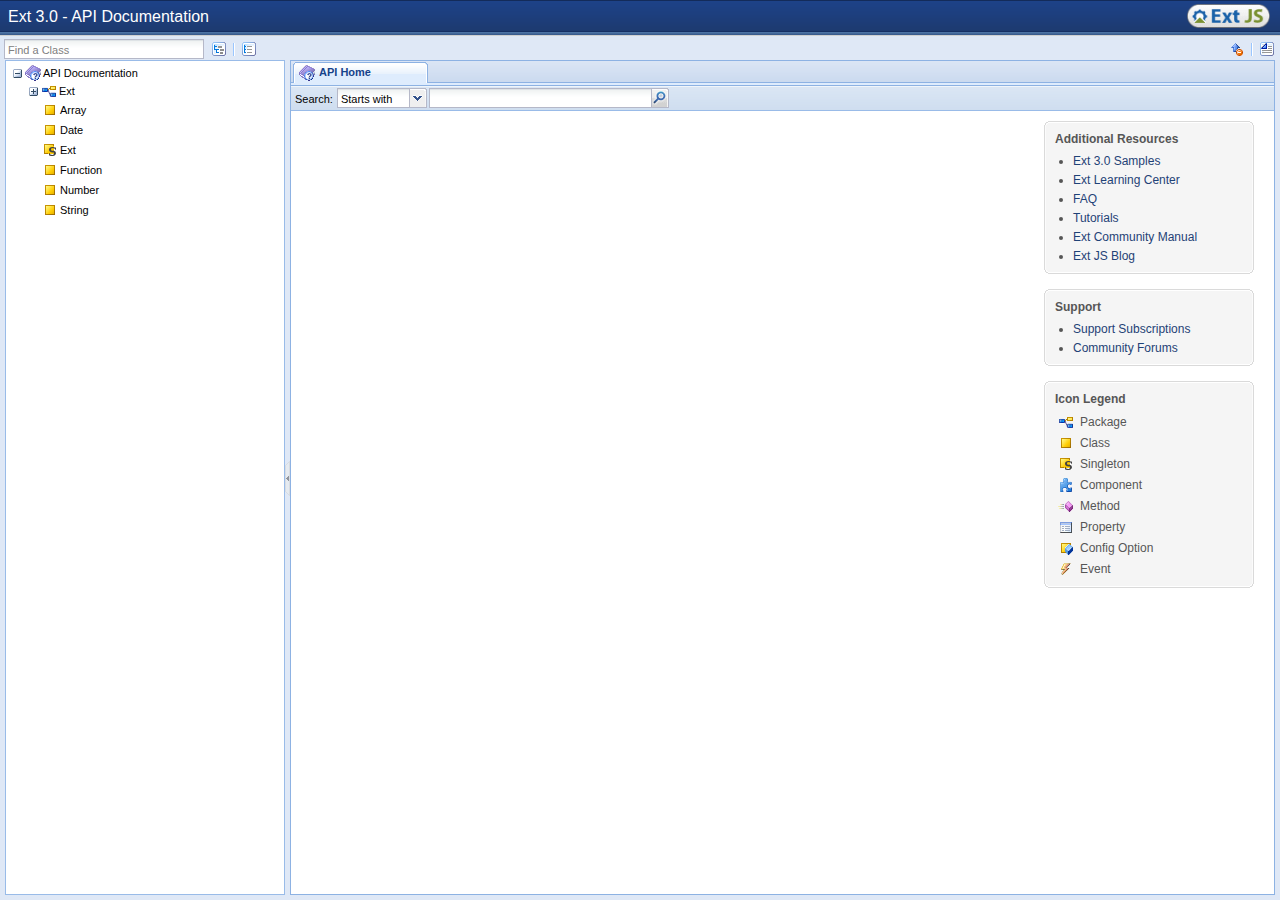
<file: seminarhall/lib/extjs/docs/index.html>
<html lang="en" xmlns:ext="http://extjs.com/docs">
<head>
    <title>Ext 3.0 - API Documentation</title>
    <link rel="stylesheet" type="text/css" href="../resources/css/ext-all.css" />
    <link rel="stylesheet" type="text/css" href="resources/docs.css"></link>
    <link rel="stylesheet" type="text/css" href="resources/style.css"></link>
</head>
<body scroll="no" id="docs">
  <div id="loading-mask" style=""></div>
  <div id="loading">
    <div class="loading-indicator"><img src="resources/extanim32.gif" width="32" height="32" style="margin-right:8px;" align="absmiddle"/>Loading...</div>
  </div>
    <!-- include everything after the loading indicator -->
    <script type="text/javascript" src="../adapter/ext/ext-base-debug.js"></script>
    <script type="text/javascript" src="../ext-all-debug.js"></script>
    <script type="text/javascript" src="resources/TabCloseMenu.js"></script>

    <script type="text/javascript" src="resources/docs.js"></script>
	<script type="text/javascript" src="output/tree.js">
//           Docs.classData = {"id":"apidocs","iconCls":"icon-docs","text":"API Documentation","singleClickExpand":true,"children":[{"id":"pkg-Ext","text":"Ext","iconCls":"icon-pkg","cls":"package","singleClickExpand":true,"children":[{"id":"pkg-air","text":"air","iconCls":"icon-pkg","cls":"package","singleClickExpand":true,"children":[{"href":"output\/Ext.air.DragType.html","text":"DragType","id":"Ext.air.DragType","isClass":true,"iconCls":"icon-static","cls":"cls","leaf":true},{"href":"output\/Ext.air.FileProvider.html","text":"FileProvider","id":"Ext.air.FileProvider","isClass":true,"iconCls":"icon-cls","cls":"cls","leaf":true},{"href":"output\/Ext.air.NativeObservable.html","text":"NativeObservable","id":"Ext.air.NativeObservable","isClass":true,"iconCls":"icon-cls","cls":"cls","leaf":true},{"href":"output\/Ext.air.NativeWindow.html","text":"NativeWindow","id":"Ext.air.NativeWindow","isClass":true,"iconCls":"icon-cls","cls":"cls","leaf":true},{"href":"output\/Ext.air.NativeWindowGroup.html","text":"NativeWindowGroup","id":"Ext.air.NativeWindowGroup","isClass":true,"iconCls":"icon-cls","cls":"cls","leaf":true},{"href":"output\/Ext.air.NativeWindowManager.html","text":"NativeWindowManager","id":"Ext.air.NativeWindowManager","isClass":true,"iconCls":"icon-static","cls":"cls","leaf":true},{"href":"output\/Ext.air.Sound.html","text":"Sound","id":"Ext.air.Sound","isClass":true,"iconCls":"icon-static","cls":"cls","leaf":true},{"href":"output\/Ext.air.SystemMenu.html","text":"SystemMenu","id":"Ext.air.SystemMenu","isClass":true,"iconCls":"icon-static","cls":"cls","leaf":true}],"pcount":0},{"id":"pkg-data","text":"data","iconCls":"icon-pkg","cls":"package","singleClickExpand":true,"children":[{"href":"output\/Ext.data.ArrayReader.html","text":"ArrayReader","id":"Ext.data.ArrayReader","isClass":true,"iconCls":"icon-cls","cls":"cls","leaf":true},{"href":"output\/Ext.data.Connection.html","text":"Connection","id":"Ext.data.Connection","isClass":true,"iconCls":"icon-cls","cls":"cls","leaf":true},{"href":"output\/Ext.data.DataProxy.html","text":"DataProxy","id":"Ext.data.DataProxy","isClass":true,"iconCls":"icon-cls","cls":"cls","leaf":true},{"href":"output\/Ext.data.DataReader.html","text":"DataReader","id":"Ext.data.DataReader","isClass":true,"iconCls":"icon-cls","cls":"cls","leaf":true},{"href":"output\/Ext.data.GroupingStore.html","text":"GroupingStore","id":"Ext.data.GroupingStore","isClass":true,"iconCls":"icon-cls","cls":"cls","leaf":true},{"href":"output\/Ext.data.HttpProxy.html","text":"HttpProxy","id":"Ext.data.HttpProxy","isClass":true,"iconCls":"icon-cls","cls":"cls","leaf":true},{"href":"output\/Ext.data.JsonReader.html","text":"JsonReader","id":"Ext.data.JsonReader","isClass":true,"iconCls":"icon-cls","cls":"cls","leaf":true},{"href":"output\/Ext.data.JsonStore.html","text":"JsonStore","id":"Ext.data.JsonStore","isClass":true,"iconCls":"icon-cls","cls":"cls","leaf":true},{"href":"output\/Ext.data.MemoryProxy.html","text":"MemoryProxy","id":"Ext.data.MemoryProxy","isClass":true,"iconCls":"icon-cls","cls":"cls","leaf":true},{"href":"output\/Ext.data.Node.html","text":"Node","id":"Ext.data.Node","isClass":true,"iconCls":"icon-cls","cls":"cls","leaf":true},{"href":"output\/Ext.data.Record.html","text":"Record","id":"Ext.data.Record","isClass":true,"iconCls":"icon-cls","cls":"cls","leaf":true},{"href":"output\/Ext.data.ScriptTagProxy.html","text":"ScriptTagProxy","id":"Ext.data.ScriptTagProxy","isClass":true,"iconCls":"icon-cls","cls":"cls","leaf":true},{"href":"output\/Ext.data.SimpleStore.html","text":"SimpleStore","id":"Ext.data.SimpleStore","isClass":true,"iconCls":"icon-cls","cls":"cls","leaf":true},{"href":"output\/Ext.data.SortTypes.html","text":"SortTypes","id":"Ext.data.SortTypes","isClass":true,"iconCls":"icon-static","cls":"cls","leaf":true},{"href":"output\/Ext.data.Store.html","text":"Store","id":"Ext.data.Store","isClass":true,"iconCls":"icon-cls","cls":"cls","leaf":true},{"href":"output\/Ext.data.Tree.html","text":"Tree","id":"Ext.data.Tree","isClass":true,"iconCls":"icon-cls","cls":"cls","leaf":true},{"href":"output\/Ext.data.XmlReader.html","text":"XmlReader","id":"Ext.data.XmlReader","isClass":true,"iconCls":"icon-cls","cls":"cls","leaf":true}],"pcount":0},{"id":"pkg-dd","text":"dd","iconCls":"icon-pkg","cls":"package","singleClickExpand":true,"children":[{"href":"output\/Ext.dd.DD.html","text":"DD","id":"Ext.dd.DD","isClass":true,"iconCls":"icon-cls","cls":"cls","leaf":true},{"href":"output\/Ext.dd.DDProxy.html","text":"DDProxy","id":"Ext.dd.DDProxy","isClass":true,"iconCls":"icon-cls","cls":"cls","leaf":true},{"href":"output\/Ext.dd.DDTarget.html","text":"DDTarget","id":"Ext.dd.DDTarget","isClass":true,"iconCls":"icon-cls","cls":"cls","leaf":true},{"href":"output\/Ext.dd.DragDrop.html","text":"DragDrop","id":"Ext.dd.DragDrop","isClass":true,"iconCls":"icon-cls","cls":"cls","leaf":true},{"href":"output\/Ext.dd.DragDropMgr.html","text":"DragDropMgr","id":"Ext.dd.DragDropMgr","isClass":true,"iconCls":"icon-static","cls":"cls","leaf":true},{"href":"output\/Ext.dd.DragSource.html","text":"DragSource","id":"Ext.dd.DragSource","isClass":true,"iconCls":"icon-cls","cls":"cls","leaf":true},{"href":"output\/Ext.dd.DragZone.html","text":"DragZone","id":"Ext.dd.DragZone","isClass":true,"iconCls":"icon-cls","cls":"cls","leaf":true},{"href":"output\/Ext.dd.DropTarget.html","text":"DropTarget","id":"Ext.dd.DropTarget","isClass":true,"iconCls":"icon-cls","cls":"cls","leaf":true},{"href":"output\/Ext.dd.DropZone.html","text":"DropZone","id":"Ext.dd.DropZone","isClass":true,"iconCls":"icon-cls","cls":"cls","leaf":true},{"href":"output\/Ext.dd.Registry.html","text":"Registry","id":"Ext.dd.Registry","isClass":true,"iconCls":"icon-static","cls":"cls","leaf":true},{"href":"output\/Ext.dd.ScrollManager.html","text":"ScrollManager","id":"Ext.dd.ScrollManager","isClass":true,"iconCls":"icon-static","cls":"cls","leaf":true},{"href":"output\/Ext.dd.StatusProxy.html","text":"StatusProxy","id":"Ext.dd.StatusProxy","isClass":true,"iconCls":"icon-cls","cls":"cls","leaf":true}],"pcount":0},{"id":"pkg-form","text":"form","iconCls":"icon-pkg","cls":"package","singleClickExpand":true,"children":[{"href":"output\/Ext.form.Action.html","text":"Action","id":"Ext.form.Action","isClass":true,"iconCls":"icon-cls","cls":"cls","leaf":true},{"href":"output\/Ext.form.Action.Load.html","text":"Action.Load","id":"Ext.form.Action.Load","isClass":true,"iconCls":"icon-cls","cls":"cls","leaf":true},{"href":"output\/Ext.form.Action.Submit.html","text":"Action.Submit","id":"Ext.form.Action.Submit","isClass":true,"iconCls":"icon-cls","cls":"cls","leaf":true},{"href":"output\/Ext.form.BasicForm.html","text":"BasicForm","id":"Ext.form.BasicForm","isClass":true,"iconCls":"icon-cls","cls":"cls","leaf":true},{"href":"output\/Ext.form.Checkbox.html","text":"Checkbox","id":"Ext.form.Checkbox","isClass":true,"iconCls":"icon-cmp","cls":"cls","leaf":true},{"href":"output\/Ext.form.CheckboxGroup.html","text":"CheckboxGroup","id":"Ext.form.CheckboxGroup","isClass":true,"iconCls":"icon-cmp","cls":"cls","leaf":true},{"href":"output\/Ext.form.ComboBox.html","text":"ComboBox","id":"Ext.form.ComboBox","isClass":true,"iconCls":"icon-cmp","cls":"cls","leaf":true},{"href":"output\/Ext.form.DateField.html","text":"DateField","id":"Ext.form.DateField","isClass":true,"iconCls":"icon-cmp","cls":"cls","leaf":true},{"href":"output\/Ext.form.Field.html","text":"Field","id":"Ext.form.Field","isClass":true,"iconCls":"icon-cmp","cls":"cls","leaf":true},{"href":"output\/Ext.form.FieldSet.html","text":"FieldSet","id":"Ext.form.FieldSet","isClass":true,"iconCls":"icon-cmp","cls":"cls","leaf":true},{"href":"output\/Ext.form.FormPanel.html","text":"FormPanel","id":"Ext.form.FormPanel","isClass":true,"iconCls":"icon-cmp","cls":"cls","leaf":true},{"href":"output\/Ext.form.Hidden.html","text":"Hidden","id":"Ext.form.Hidden","isClass":true,"iconCls":"icon-cmp","cls":"cls","leaf":true},{"href":"output\/Ext.form.HtmlEditor.html","text":"HtmlEditor","id":"Ext.form.HtmlEditor","isClass":true,"iconCls":"icon-cmp","cls":"cls","leaf":true},{"href":"output\/Ext.form.Label.html","text":"Label","id":"Ext.form.Label","isClass":true,"iconCls":"icon-cmp","cls":"cls","leaf":true},{"href":"output\/Ext.form.NumberField.html","text":"NumberField","id":"Ext.form.NumberField","isClass":true,"iconCls":"icon-cmp","cls":"cls","leaf":true},{"href":"output\/Ext.form.Radio.html","text":"Radio","id":"Ext.form.Radio","isClass":true,"iconCls":"icon-cmp","cls":"cls","leaf":true},{"href":"output\/Ext.form.RadioGroup.html","text":"RadioGroup","id":"Ext.form.RadioGroup","isClass":true,"iconCls":"icon-cmp","cls":"cls","leaf":true},{"href":"output\/Ext.form.TextArea.html","text":"TextArea","id":"Ext.form.TextArea","isClass":true,"iconCls":"icon-cmp","cls":"cls","leaf":true},{"href":"output\/Ext.form.TextField.html","text":"TextField","id":"Ext.form.TextField","isClass":true,"iconCls":"icon-cmp","cls":"cls","leaf":true},{"href":"output\/Ext.form.TimeField.html","text":"TimeField","id":"Ext.form.TimeField","isClass":true,"iconCls":"icon-cmp","cls":"cls","leaf":true},{"href":"output\/Ext.form.TriggerField.html","text":"TriggerField","id":"Ext.form.TriggerField","isClass":true,"iconCls":"icon-cmp","cls":"cls","leaf":true},{"href":"output\/Ext.form.VTypes.html","text":"VTypes","id":"Ext.form.VTypes","isClass":true,"iconCls":"icon-static","cls":"cls","leaf":true}],"pcount":0},{"id":"pkg-grid","text":"grid","iconCls":"icon-pkg","cls":"package","singleClickExpand":true,"children":[{"href":"output\/Ext.grid.AbstractSelectionModel.html","text":"AbstractSelectionModel","id":"Ext.grid.AbstractSelectionModel","isClass":true,"iconCls":"icon-cls","cls":"cls","leaf":true},{"href":"output\/Ext.grid.CellSelectionModel.html","text":"CellSelectionModel","id":"Ext.grid.CellSelectionModel","isClass":true,"iconCls":"icon-cls","cls":"cls","leaf":true},{"href":"output\/Ext.grid.CheckboxSelectionModel.html","text":"CheckboxSelectionModel","id":"Ext.grid.CheckboxSelectionModel","isClass":true,"iconCls":"icon-cls","cls":"cls","leaf":true},{"href":"output\/Ext.grid.ColumnModel.html","text":"ColumnModel","id":"Ext.grid.ColumnModel","isClass":true,"iconCls":"icon-cls","cls":"cls","leaf":true},{"href":"output\/Ext.grid.EditorGridPanel.html","text":"EditorGridPanel","id":"Ext.grid.EditorGridPanel","isClass":true,"iconCls":"icon-cmp","cls":"cls","leaf":true},{"href":"output\/Ext.grid.GridDragZone.html","text":"GridDragZone","id":"Ext.grid.GridDragZone","isClass":true,"iconCls":"icon-cls","cls":"cls","leaf":true},{"href":"output\/Ext.grid.GridPanel.html","text":"GridPanel","id":"Ext.grid.GridPanel","isClass":true,"iconCls":"icon-cmp","cls":"cls","leaf":true},{"href":"output\/Ext.grid.GridView.html","text":"GridView","id":"Ext.grid.GridView","isClass":true,"iconCls":"icon-cls","cls":"cls","leaf":true},{"href":"output\/Ext.grid.GroupingView.html","text":"GroupingView","id":"Ext.grid.GroupingView","isClass":true,"iconCls":"icon-cls","cls":"cls","leaf":true},{"href":"output\/Ext.grid.PropertyColumnModel.html","text":"PropertyColumnModel","id":"Ext.grid.PropertyColumnModel","isClass":true,"iconCls":"icon-cls","cls":"cls","leaf":true},{"href":"output\/Ext.grid.PropertyGrid.html","text":"PropertyGrid","id":"Ext.grid.PropertyGrid","isClass":true,"iconCls":"icon-cmp","cls":"cls","leaf":true},{"href":"output\/Ext.grid.PropertyRecord.html","text":"PropertyRecord","id":"Ext.grid.PropertyRecord","isClass":true,"iconCls":"icon-cls","cls":"cls","leaf":true},{"href":"output\/Ext.grid.PropertyStore.html","text":"PropertyStore","id":"Ext.grid.PropertyStore","isClass":true,"iconCls":"icon-cls","cls":"cls","leaf":true},{"href":"output\/Ext.grid.RowNumberer.html","text":"RowNumberer","id":"Ext.grid.RowNumberer","isClass":true,"iconCls":"icon-cls","cls":"cls","leaf":true},{"href":"output\/Ext.grid.RowSelectionModel.html","text":"RowSelectionModel","id":"Ext.grid.RowSelectionModel","isClass":true,"iconCls":"icon-cls","cls":"cls","leaf":true}],"pcount":0},{"id":"pkg-layout","text":"layout","iconCls":"icon-pkg","cls":"package","singleClickExpand":true,"children":[{"href":"output\/Ext.layout.AbsoluteLayout.html","text":"AbsoluteLayout","id":"Ext.layout.AbsoluteLayout","isClass":true,"iconCls":"icon-cls","cls":"cls","leaf":true},{"href":"output\/Ext.layout.Accordion.html","text":"Accordion","id":"Ext.layout.Accordion","isClass":true,"iconCls":"icon-cls","cls":"cls","leaf":true},{"href":"output\/Ext.layout.AnchorLayout.html","text":"AnchorLayout","id":"Ext.layout.AnchorLayout","isClass":true,"iconCls":"icon-cls","cls":"cls","leaf":true},{"href":"output\/Ext.layout.BorderLayout.html","text":"BorderLayout","id":"Ext.layout.BorderLayout","isClass":true,"iconCls":"icon-cls","cls":"cls","leaf":true},{"href":"output\/Ext.layout.BorderLayout.Region.html","text":"BorderLayout.Region","id":"Ext.layout.BorderLayout.Region","isClass":true,"iconCls":"icon-cls","cls":"cls","leaf":true},{"href":"output\/Ext.layout.BorderLayout.SplitRegion.html","text":"BorderLayout.SplitRegion","id":"Ext.layout.BorderLayout.SplitRegion","isClass":true,"iconCls":"icon-cls","cls":"cls","leaf":true},{"href":"output\/Ext.layout.CardLayout.html","text":"CardLayout","id":"Ext.layout.CardLayout","isClass":true,"iconCls":"icon-cls","cls":"cls","leaf":true},{"href":"output\/Ext.layout.ColumnLayout.html","text":"ColumnLayout","id":"Ext.layout.ColumnLayout","isClass":true,"iconCls":"icon-cls","cls":"cls","leaf":true},{"href":"output\/Ext.layout.ContainerLayout.html","text":"ContainerLayout","id":"Ext.layout.ContainerLayout","isClass":true,"iconCls":"icon-cls","cls":"cls","leaf":true},{"href":"output\/Ext.layout.FitLayout.html","text":"FitLayout","id":"Ext.layout.FitLayout","isClass":true,"iconCls":"icon-cls","cls":"cls","leaf":true},{"href":"output\/Ext.layout.FormLayout.html","text":"FormLayout","id":"Ext.layout.FormLayout","isClass":true,"iconCls":"icon-cls","cls":"cls","leaf":true},{"href":"output\/Ext.layout.TableLayout.html","text":"TableLayout","id":"Ext.layout.TableLayout","isClass":true,"iconCls":"icon-cls","cls":"cls","leaf":true}],"pcount":0},{"id":"pkg-menu","text":"menu","iconCls":"icon-pkg","cls":"package","singleClickExpand":true,"children":[{"href":"output\/Ext.menu.Adapter.html","text":"Adapter","id":"Ext.menu.Adapter","isClass":true,"iconCls":"icon-cmp","cls":"cls","leaf":true},{"href":"output\/Ext.menu.BaseItem.html","text":"BaseItem","id":"Ext.menu.BaseItem","isClass":true,"iconCls":"icon-cmp","cls":"cls","leaf":true},{"href":"output\/Ext.menu.CheckItem.html","text":"CheckItem","id":"Ext.menu.CheckItem","isClass":true,"iconCls":"icon-cmp","cls":"cls","leaf":true},{"href":"output\/Ext.menu.ColorItem.html","text":"ColorItem","id":"Ext.menu.ColorItem","isClass":true,"iconCls":"icon-cmp","cls":"cls","leaf":true},{"href":"output\/Ext.menu.ColorMenu.html","text":"ColorMenu","id":"Ext.menu.ColorMenu","isClass":true,"iconCls":"icon-cls","cls":"cls","leaf":true},{"href":"output\/Ext.menu.DateItem.html","text":"DateItem","id":"Ext.menu.DateItem","isClass":true,"iconCls":"icon-cmp","cls":"cls","leaf":true},{"href":"output\/Ext.menu.DateMenu.html","text":"DateMenu","id":"Ext.menu.DateMenu","isClass":true,"iconCls":"icon-cls","cls":"cls","leaf":true},{"href":"output\/Ext.menu.Item.html","text":"Item","id":"Ext.menu.Item","isClass":true,"iconCls":"icon-cmp","cls":"cls","leaf":true},{"href":"output\/Ext.menu.Menu.html","text":"Menu","id":"Ext.menu.Menu","isClass":true,"iconCls":"icon-cls","cls":"cls","leaf":true},{"href":"output\/Ext.menu.MenuMgr.html","text":"MenuMgr","id":"Ext.menu.MenuMgr","isClass":true,"iconCls":"icon-static","cls":"cls","leaf":true},{"href":"output\/Ext.menu.Separator.html","text":"Separator","id":"Ext.menu.Separator","isClass":true,"iconCls":"icon-cmp","cls":"cls","leaf":true},{"href":"output\/Ext.menu.TextItem.html","text":"TextItem","id":"Ext.menu.TextItem","isClass":true,"iconCls":"icon-cmp","cls":"cls","leaf":true}],"pcount":0},{"id":"pkg-state","text":"state","iconCls":"icon-pkg","cls":"package","singleClickExpand":true,"children":[{"href":"output\/Ext.state.CookieProvider.html","text":"CookieProvider","id":"Ext.state.CookieProvider","isClass":true,"iconCls":"icon-cls","cls":"cls","leaf":true},{"href":"output\/Ext.state.Manager.html","text":"Manager","id":"Ext.state.Manager","isClass":true,"iconCls":"icon-static","cls":"cls","leaf":true},{"href":"output\/Ext.state.Provider.html","text":"Provider","id":"Ext.state.Provider","isClass":true,"iconCls":"icon-cls","cls":"cls","leaf":true}],"pcount":0},{"id":"pkg-tree","text":"tree","iconCls":"icon-pkg","cls":"package","singleClickExpand":true,"children":[{"href":"output\/Ext.tree.AsyncTreeNode.html","text":"AsyncTreeNode","id":"Ext.tree.AsyncTreeNode","isClass":true,"iconCls":"icon-cls","cls":"cls","leaf":true},{"href":"output\/Ext.tree.DefaultSelectionModel.html","text":"DefaultSelectionModel","id":"Ext.tree.DefaultSelectionModel","isClass":true,"iconCls":"icon-cls","cls":"cls","leaf":true},{"href":"output\/Ext.tree.MultiSelectionModel.html","text":"MultiSelectionModel","id":"Ext.tree.MultiSelectionModel","isClass":true,"iconCls":"icon-cls","cls":"cls","leaf":true},{"href":"output\/Ext.tree.RootTreeNodeUI.html","text":"RootTreeNodeUI","id":"Ext.tree.RootTreeNodeUI","isClass":true,"iconCls":"icon-cls","cls":"cls","leaf":true},{"href":"output\/Ext.tree.TreeDragZone.html","text":"TreeDragZone","id":"Ext.tree.TreeDragZone","isClass":true,"iconCls":"icon-cls","cls":"cls","leaf":true},{"href":"output\/Ext.tree.TreeDropZone.html","text":"TreeDropZone","id":"Ext.tree.TreeDropZone","isClass":true,"iconCls":"icon-cls","cls":"cls","leaf":true},{"href":"output\/Ext.tree.TreeEditor.html","text":"TreeEditor","id":"Ext.tree.TreeEditor","isClass":true,"iconCls":"icon-cmp","cls":"cls","leaf":true},{"href":"output\/Ext.tree.TreeFilter.html","text":"TreeFilter","id":"Ext.tree.TreeFilter","isClass":true,"iconCls":"icon-cls","cls":"cls","leaf":true},{"href":"output\/Ext.tree.TreeLoader.html","text":"TreeLoader","id":"Ext.tree.TreeLoader","isClass":true,"iconCls":"icon-cls","cls":"cls","leaf":true},{"href":"output\/Ext.tree.TreeNode.html","text":"TreeNode","id":"Ext.tree.TreeNode","isClass":true,"iconCls":"icon-cls","cls":"cls","leaf":true},{"href":"output\/Ext.tree.TreeNodeUI.html","text":"TreeNodeUI","id":"Ext.tree.TreeNodeUI","isClass":true,"iconCls":"icon-cls","cls":"cls","leaf":true},{"href":"output\/Ext.tree.TreePanel.html","text":"TreePanel","id":"Ext.tree.TreePanel","isClass":true,"iconCls":"icon-cmp","cls":"cls","leaf":true},{"href":"output\/Ext.tree.TreeSorter.html","text":"TreeSorter","id":"Ext.tree.TreeSorter","isClass":true,"iconCls":"icon-cls","cls":"cls","leaf":true}],"pcount":0},{"id":"pkg-util","text":"util","iconCls":"icon-pkg","cls":"package","singleClickExpand":true,"children":[{"href":"output\/Ext.util.CSS.html","text":"CSS","id":"Ext.util.CSS","isClass":true,"iconCls":"icon-static","cls":"cls","leaf":true},{"href":"output\/Ext.util.ClickRepeater.html","text":"ClickRepeater","id":"Ext.util.ClickRepeater","isClass":true,"iconCls":"icon-cls","cls":"cls","leaf":true},{"href":"output\/Ext.util.DelayedTask.html","text":"DelayedTask","id":"Ext.util.DelayedTask","isClass":true,"iconCls":"icon-cls","cls":"cls","leaf":true},{"href":"output\/Ext.util.Format.html","text":"Format","id":"Ext.util.Format","isClass":true,"iconCls":"icon-static","cls":"cls","leaf":true},{"href":"output\/Ext.util.JSON.html","text":"JSON","id":"Ext.util.JSON","isClass":true,"iconCls":"icon-static","cls":"cls","leaf":true},{"href":"output\/Ext.util.MixedCollection.html","text":"MixedCollection","id":"Ext.util.MixedCollection","isClass":true,"iconCls":"icon-cls","cls":"cls","leaf":true},{"href":"output\/Ext.util.Observable.html","text":"Observable","id":"Ext.util.Observable","isClass":true,"iconCls":"icon-cls","cls":"cls","leaf":true},{"href":"output\/Ext.util.TaskRunner.html","text":"TaskRunner","id":"Ext.util.TaskRunner","isClass":true,"iconCls":"icon-cls","cls":"cls","leaf":true},{"href":"output\/Ext.util.TextMetrics.html","text":"TextMetrics","id":"Ext.util.TextMetrics","isClass":true,"iconCls":"icon-static","cls":"cls","leaf":true}],"pcount":0},{"href":"output\/Ext.Action.html","text":"Action","id":"Ext.Action","isClass":true,"iconCls":"icon-cls","cls":"cls","leaf":true},{"href":"output\/Ext.Ajax.html","text":"Ajax","id":"Ext.Ajax","isClass":true,"iconCls":"icon-static","cls":"cls","leaf":true},{"href":"output\/Ext.BoxComponent.html","text":"BoxComponent","id":"Ext.BoxComponent","isClass":true,"iconCls":"icon-cmp","cls":"cls","leaf":true},{"href":"output\/Ext.Button.html","text":"Button","id":"Ext.Button","isClass":true,"iconCls":"icon-cmp","cls":"cls","leaf":true},{"href":"output\/Ext.ColorPalette.html","text":"ColorPalette","id":"Ext.ColorPalette","isClass":true,"iconCls":"icon-cmp","cls":"cls","leaf":true},{"href":"output\/Ext.Component.html","text":"Component","id":"Ext.Component","isClass":true,"iconCls":"icon-cls","cls":"cls","leaf":true},{"href":"output\/Ext.ComponentMgr.html","text":"ComponentMgr","id":"Ext.ComponentMgr","isClass":true,"iconCls":"icon-static","cls":"cls","leaf":true},{"href":"output\/Ext.CompositeElement.html","text":"CompositeElement","id":"Ext.CompositeElement","isClass":true,"iconCls":"icon-cls","cls":"cls","leaf":true},{"href":"output\/Ext.CompositeElementLite.html","text":"CompositeElementLite","id":"Ext.CompositeElementLite","isClass":true,"iconCls":"icon-cls","cls":"cls","leaf":true},{"href":"output\/Ext.Container.html","text":"Container","id":"Ext.Container","isClass":true,"iconCls":"icon-cmp","cls":"cls","leaf":true},{"href":"output\/Ext.CycleButton.html","text":"CycleButton","id":"Ext.CycleButton","isClass":true,"iconCls":"icon-cmp","cls":"cls","leaf":true},{"href":"output\/Ext.DataView.html","text":"DataView","id":"Ext.DataView","isClass":true,"iconCls":"icon-cmp","cls":"cls","leaf":true},{"href":"output\/Ext.DatePicker.html","text":"DatePicker","id":"Ext.DatePicker","isClass":true,"iconCls":"icon-cmp","cls":"cls","leaf":true},{"href":"output\/Ext.DomHelper.html","text":"DomHelper","id":"Ext.DomHelper","isClass":true,"iconCls":"icon-static","cls":"cls","leaf":true},{"href":"output\/Ext.DomQuery.html","text":"DomQuery","id":"Ext.DomQuery","isClass":true,"iconCls":"icon-static","cls":"cls","leaf":true},{"href":"output\/Ext.Editor.html","text":"Editor","id":"Ext.Editor","isClass":true,"iconCls":"icon-cmp","cls":"cls","leaf":true},{"href":"output\/Ext.Element.html","text":"Element","id":"Ext.Element","isClass":true,"iconCls":"icon-cls","cls":"cls","leaf":true},{"href":"output\/Ext.EventManager.html","text":"EventManager","id":"Ext.EventManager","isClass":true,"iconCls":"icon-static","cls":"cls","leaf":true},{"href":"output\/Ext.EventObject.html","text":"EventObject","id":"Ext.EventObject","isClass":true,"iconCls":"icon-static","cls":"cls","leaf":true},{"href":"output\/Ext.Fx.html","text":"Fx","id":"Ext.Fx","isClass":true,"iconCls":"icon-cls","cls":"cls","leaf":true},{"href":"output\/Ext.History.html","text":"History","id":"Ext.History","isClass":true,"iconCls":"icon-static","cls":"cls","leaf":true},{"href":"output\/Ext.KeyMap.html","text":"KeyMap","id":"Ext.KeyMap","isClass":true,"iconCls":"icon-cls","cls":"cls","leaf":true},{"href":"output\/Ext.KeyNav.html","text":"KeyNav","id":"Ext.KeyNav","isClass":true,"iconCls":"icon-cls","cls":"cls","leaf":true},{"href":"output\/Ext.Layer.html","text":"Layer","id":"Ext.Layer","isClass":true,"iconCls":"icon-cls","cls":"cls","leaf":true},{"href":"output\/Ext.LoadMask.html","text":"LoadMask","id":"Ext.LoadMask","isClass":true,"iconCls":"icon-cls","cls":"cls","leaf":true},{"href":"output\/Ext.MessageBox.html","text":"MessageBox","id":"Ext.MessageBox","isClass":true,"iconCls":"icon-static","cls":"cls","leaf":true},{"href":"output\/Ext.PagingToolbar.html","text":"PagingToolbar","id":"Ext.PagingToolbar","isClass":true,"iconCls":"icon-cmp","cls":"cls","leaf":true},{"href":"output\/Ext.Panel.html","text":"Panel","id":"Ext.Panel","isClass":true,"iconCls":"icon-cmp","cls":"cls","leaf":true},{"href":"output\/Ext.ProgressBar.html","text":"ProgressBar","id":"Ext.ProgressBar","isClass":true,"iconCls":"icon-cmp","cls":"cls","leaf":true},{"href":"output\/Ext.QuickTip.html","text":"QuickTip","id":"Ext.QuickTip","isClass":true,"iconCls":"icon-cmp","cls":"cls","leaf":true},{"href":"output\/Ext.QuickTips.html","text":"QuickTips","id":"Ext.QuickTips","isClass":true,"iconCls":"icon-static","cls":"cls","leaf":true},{"href":"output\/Ext.Resizable.html","text":"Resizable","id":"Ext.Resizable","isClass":true,"iconCls":"icon-cls","cls":"cls","leaf":true},{"href":"output\/Ext.Shadow.html","text":"Shadow","id":"Ext.Shadow","isClass":true,"iconCls":"icon-cls","cls":"cls","leaf":true},{"href":"output\/Ext.Slider.html","text":"Slider","id":"Ext.Slider","isClass":true,"iconCls":"icon-cmp","cls":"cls","leaf":true},{"href":"output\/Ext.SplitBar.html","text":"SplitBar","id":"Ext.SplitBar","isClass":true,"iconCls":"icon-cls","cls":"cls","leaf":true},{"href":"output\/Ext.SplitBar.AbsoluteLayoutAdapter.html","text":"SplitBar.AbsoluteLayoutAdapter","id":"Ext.SplitBar.AbsoluteLayoutAdapter","isClass":true,"iconCls":"icon-cls","cls":"cls","leaf":true},{"href":"output\/Ext.SplitBar.BasicLayoutAdapter.html","text":"SplitBar.BasicLayoutAdapter","id":"Ext.SplitBar.BasicLayoutAdapter","isClass":true,"iconCls":"icon-cls","cls":"cls","leaf":true},{"href":"output\/Ext.SplitButton.html","text":"SplitButton","id":"Ext.SplitButton","isClass":true,"iconCls":"icon-cmp","cls":"cls","leaf":true},{"href":"output\/Ext.StatusBar.html","text":"StatusBar","id":"Ext.StatusBar","isClass":true,"iconCls":"icon-cmp","cls":"cls","leaf":true},{"href":"output\/Ext.StoreMgr.html","text":"StoreMgr","id":"Ext.StoreMgr","isClass":true,"iconCls":"icon-static","cls":"cls","leaf":true},{"href":"output\/Ext.TabPanel.html","text":"TabPanel","id":"Ext.TabPanel","isClass":true,"iconCls":"icon-cmp","cls":"cls","leaf":true},{"href":"output\/Ext.TaskMgr.html","text":"TaskMgr","id":"Ext.TaskMgr","isClass":true,"iconCls":"icon-static","cls":"cls","leaf":true},{"href":"output\/Ext.Template.html","text":"Template","id":"Ext.Template","isClass":true,"iconCls":"icon-cls","cls":"cls","leaf":true},{"href":"output\/Ext.Tip.html","text":"Tip","id":"Ext.Tip","isClass":true,"iconCls":"icon-cmp","cls":"cls","leaf":true},{"href":"output\/Ext.ToolTip.html","text":"ToolTip","id":"Ext.ToolTip","isClass":true,"iconCls":"icon-cmp","cls":"cls","leaf":true},{"href":"output\/Ext.Toolbar.html","text":"Toolbar","id":"Ext.Toolbar","isClass":true,"iconCls":"icon-cmp","cls":"cls","leaf":true},{"href":"output\/Ext.Toolbar.Button.html","text":"Toolbar.Button","id":"Ext.Toolbar.Button","isClass":true,"iconCls":"icon-cmp","cls":"cls","leaf":true},{"href":"output\/Ext.Toolbar.Fill.html","text":"Toolbar.Fill","id":"Ext.Toolbar.Fill","isClass":true,"iconCls":"icon-cls","cls":"cls","leaf":true},{"href":"output\/Ext.Toolbar.Item.html","text":"Toolbar.Item","id":"Ext.Toolbar.Item","isClass":true,"iconCls":"icon-cls","cls":"cls","leaf":true},{"href":"output\/Ext.Toolbar.Separator.html","text":"Toolbar.Separator","id":"Ext.Toolbar.Separator","isClass":true,"iconCls":"icon-cls","cls":"cls","leaf":true},{"href":"output\/Ext.Toolbar.Spacer.html","text":"Toolbar.Spacer","id":"Ext.Toolbar.Spacer","isClass":true,"iconCls":"icon-cls","cls":"cls","leaf":true},{"href":"output\/Ext.Toolbar.SplitButton.html","text":"Toolbar.SplitButton","id":"Ext.Toolbar.SplitButton","isClass":true,"iconCls":"icon-cmp","cls":"cls","leaf":true},{"href":"output\/Ext.Toolbar.TextItem.html","text":"Toolbar.TextItem","id":"Ext.Toolbar.TextItem","isClass":true,"iconCls":"icon-cls","cls":"cls","leaf":true},{"href":"output\/Ext.Updater.html","text":"Updater","id":"Ext.Updater","isClass":true,"iconCls":"icon-cls","cls":"cls","leaf":true},{"href":"output\/Ext.Updater.BasicRenderer.html","text":"Updater.BasicRenderer","id":"Ext.Updater.BasicRenderer","isClass":true,"iconCls":"icon-cls","cls":"cls","leaf":true},{"href":"output\/Ext.Updater.defaults.html","text":"Updater.defaults","id":"Ext.Updater.defaults","isClass":true,"iconCls":"icon-cls","cls":"cls","leaf":true},{"href":"output\/Ext.Viewport.html","text":"Viewport","id":"Ext.Viewport","isClass":true,"iconCls":"icon-cmp","cls":"cls","leaf":true},{"href":"output\/Ext.Window.html","text":"Window","id":"Ext.Window","isClass":true,"iconCls":"icon-cmp","cls":"cls","leaf":true},{"href":"output\/Ext.WindowGroup.html","text":"WindowGroup","id":"Ext.WindowGroup","isClass":true,"iconCls":"icon-cls","cls":"cls","leaf":true},{"href":"output\/Ext.WindowMgr.html","text":"WindowMgr","id":"Ext.WindowMgr","isClass":true,"iconCls":"icon-static","cls":"cls","leaf":true},{"href":"output\/Ext.XTemplate.html","text":"XTemplate","id":"Ext.XTemplate","isClass":true,"iconCls":"icon-cls","cls":"cls","leaf":true}],"pcount":10},{"href":"output\/Array.html","text":"Array","id":"Array","isClass":true,"iconCls":"icon-cls","cls":"cls","leaf":true},{"href":"output\/Date.html","text":"Date","id":"Date","isClass":true,"iconCls":"icon-cls","cls":"cls","leaf":true},{"href":"output\/Ext.html","text":"Ext","id":"Ext","isClass":true,"iconCls":"icon-static","cls":"cls","leaf":true},{"href":"output\/Function.html","text":"Function","id":"Function","isClass":true,"iconCls":"icon-cls","cls":"cls","leaf":true},{"href":"output\/Number.html","text":"Number","id":"Number","isClass":true,"iconCls":"icon-cls","cls":"cls","leaf":true},{"href":"output\/String.html","text":"String","id":"String","isClass":true,"iconCls":"icon-cls","cls":"cls","leaf":true}],"pcount":1};
//           Docs.icons = {"Ext.Action":"icon-cls","Ext.Ajax":"icon-static","Ext.BoxComponent":"icon-cmp","Ext.Button":"icon-cmp","Ext.ColorPalette":"icon-cmp","Ext.Component":"icon-cls","Ext.ComponentMgr":"icon-static","Ext.CompositeElement":"icon-cls","Ext.CompositeElementLite":"icon-cls","Ext.Container":"icon-cmp","Ext.CycleButton":"icon-cmp","Ext.DataView":"icon-cmp","Ext.DatePicker":"icon-cmp","Ext.DomHelper":"icon-static","Ext.DomQuery":"icon-static","Ext.Editor":"icon-cmp","Ext.Element":"icon-cls","Ext.EventManager":"icon-static","Ext.EventObject":"icon-static","Ext.Fx":"icon-cls","Ext.History":"icon-static","Ext.KeyMap":"icon-cls","Ext.KeyNav":"icon-cls","Ext.Layer":"icon-cls","Ext.LoadMask":"icon-cls","Ext.MessageBox":"icon-static","Ext.PagingToolbar":"icon-cmp","Ext.Panel":"icon-cmp","Ext.ProgressBar":"icon-cmp","Ext.QuickTip":"icon-cmp","Ext.QuickTips":"icon-static","Ext.Resizable":"icon-cls","Ext.Shadow":"icon-cls","Ext.Slider":"icon-cmp","Ext.SplitBar":"icon-cls","Ext.SplitBar.AbsoluteLayoutAdapter":"icon-cls","Ext.SplitBar.BasicLayoutAdapter":"icon-cls","Ext.SplitButton":"icon-cmp","Ext.StatusBar":"icon-cmp","Ext.StoreMgr":"icon-static","Ext.TabPanel":"icon-cmp","Ext.TaskMgr":"icon-static","Ext.Template":"icon-cls","Ext.Tip":"icon-cmp","Ext.ToolTip":"icon-cmp","Ext.Toolbar":"icon-cmp","Ext.Toolbar.Button":"icon-cmp","Ext.Toolbar.Fill":"icon-cls","Ext.Toolbar.Item":"icon-cls","Ext.Toolbar.Separator":"icon-cls","Ext.Toolbar.Spacer":"icon-cls","Ext.Toolbar.SplitButton":"icon-cmp","Ext.Toolbar.TextItem":"icon-cls","Ext.Updater":"icon-cls","Ext.Updater.BasicRenderer":"icon-cls","Ext.Updater.defaults":"icon-cls","Ext.Viewport":"icon-cmp","Ext.Window":"icon-cmp","Ext.WindowGroup":"icon-cls","Ext.WindowMgr":"icon-static","Ext.XTemplate":"icon-cls","Ext.air.DragType":"icon-static","Ext.air.FileProvider":"icon-cls","Ext.air.NativeObservable":"icon-cls","Ext.air.NativeWindow":"icon-cls","Ext.air.NativeWindowGroup":"icon-cls","Ext.air.NativeWindowManager":"icon-static","Ext.air.Sound":"icon-static","Ext.air.SystemMenu":"icon-static","Ext.data.ArrayReader":"icon-cls","Ext.data.Connection":"icon-cls","Ext.data.DataProxy":"icon-cls","Ext.data.DataReader":"icon-cls","Ext.data.GroupingStore":"icon-cls","Ext.data.HttpProxy":"icon-cls","Ext.data.JsonReader":"icon-cls","Ext.data.JsonStore":"icon-cls","Ext.data.MemoryProxy":"icon-cls","Ext.data.Node":"icon-cls","Ext.data.Record":"icon-cls","Ext.data.ScriptTagProxy":"icon-cls","Ext.data.SimpleStore":"icon-cls","Ext.data.SortTypes":"icon-static","Ext.data.Store":"icon-cls","Ext.data.Tree":"icon-cls","Ext.data.XmlReader":"icon-cls","Ext.dd.DD":"icon-cls","Ext.dd.DDProxy":"icon-cls","Ext.dd.DDTarget":"icon-cls","Ext.dd.DragDrop":"icon-cls","Ext.dd.DragDropMgr":"icon-static","Ext.dd.DragSource":"icon-cls","Ext.dd.DragZone":"icon-cls","Ext.dd.DropTarget":"icon-cls","Ext.dd.DropZone":"icon-cls","Ext.dd.Registry":"icon-static","Ext.dd.ScrollManager":"icon-static","Ext.dd.StatusProxy":"icon-cls","Ext.form.Action":"icon-cls","Ext.form.Action.Load":"icon-cls","Ext.form.Action.Submit":"icon-cls","Ext.form.BasicForm":"icon-cls","Ext.form.Checkbox":"icon-cmp","Ext.form.CheckboxGroup":"icon-cmp","Ext.form.ComboBox":"icon-cmp","Ext.form.DateField":"icon-cmp","Ext.form.Field":"icon-cmp","Ext.form.FieldSet":"icon-cmp","Ext.form.FormPanel":"icon-cmp","Ext.form.Hidden":"icon-cmp","Ext.form.HtmlEditor":"icon-cmp","Ext.form.Label":"icon-cmp","Ext.form.NumberField":"icon-cmp","Ext.form.Radio":"icon-cmp","Ext.form.RadioGroup":"icon-cmp","Ext.form.TextArea":"icon-cmp","Ext.form.TextField":"icon-cmp","Ext.form.TimeField":"icon-cmp","Ext.form.TriggerField":"icon-cmp","Ext.form.VTypes":"icon-static","Ext.grid.AbstractSelectionModel":"icon-cls","Ext.grid.CellSelectionModel":"icon-cls","Ext.grid.CheckboxSelectionModel":"icon-cls","Ext.grid.ColumnModel":"icon-cls","Ext.grid.EditorGridPanel":"icon-cmp","Ext.grid.GridDragZone":"icon-cls","Ext.grid.GridPanel":"icon-cmp","Ext.grid.GridView":"icon-cls","Ext.grid.GroupingView":"icon-cls","Ext.grid.PropertyColumnModel":"icon-cls","Ext.grid.PropertyGrid":"icon-cmp","Ext.grid.PropertyRecord":"icon-cls","Ext.grid.PropertyStore":"icon-cls","Ext.grid.RowNumberer":"icon-cls","Ext.grid.RowSelectionModel":"icon-cls","Ext.layout.AbsoluteLayout":"icon-cls","Ext.layout.Accordion":"icon-cls","Ext.layout.AnchorLayout":"icon-cls","Ext.layout.BorderLayout":"icon-cls","Ext.layout.BorderLayout.Region":"icon-cls","Ext.layout.BorderLayout.SplitRegion":"icon-cls","Ext.layout.CardLayout":"icon-cls","Ext.layout.ColumnLayout":"icon-cls","Ext.layout.ContainerLayout":"icon-cls","Ext.layout.FitLayout":"icon-cls","Ext.layout.FormLayout":"icon-cls","Ext.layout.TableLayout":"icon-cls","Ext.menu.Adapter":"icon-cmp","Ext.menu.BaseItem":"icon-cmp","Ext.menu.CheckItem":"icon-cmp","Ext.menu.ColorItem":"icon-cmp","Ext.menu.ColorMenu":"icon-cls","Ext.menu.DateItem":"icon-cmp","Ext.menu.DateMenu":"icon-cls","Ext.menu.Item":"icon-cmp","Ext.menu.Menu":"icon-cls","Ext.menu.MenuMgr":"icon-static","Ext.menu.Separator":"icon-cmp","Ext.menu.TextItem":"icon-cmp","Ext.state.CookieProvider":"icon-cls","Ext.state.Manager":"icon-static","Ext.state.Provider":"icon-cls","Ext.tree.AsyncTreeNode":"icon-cls","Ext.tree.DefaultSelectionModel":"icon-cls","Ext.tree.MultiSelectionModel":"icon-cls","Ext.tree.RootTreeNodeUI":"icon-cls","Ext.tree.TreeDragZone":"icon-cls","Ext.tree.TreeDropZone":"icon-cls","Ext.tree.TreeEditor":"icon-cmp","Ext.tree.TreeFilter":"icon-cls","Ext.tree.TreeLoader":"icon-cls","Ext.tree.TreeNode":"icon-cls","Ext.tree.TreeNodeUI":"icon-cls","Ext.tree.TreePanel":"icon-cmp","Ext.tree.TreeSorter":"icon-cls","Ext.util.CSS":"icon-static","Ext.util.ClickRepeater":"icon-cls","Ext.util.DelayedTask":"icon-cls","Ext.util.Format":"icon-static","Ext.util.JSON":"icon-static","Ext.util.MixedCollection":"icon-cls","Ext.util.Observable":"icon-cls","Ext.util.TaskRunner":"icon-cls","Ext.util.TextMetrics":"icon-static","Array":"icon-cls","Date":"icon-cls","Ext":"icon-static","Function":"icon-cls","Number":"icon-cls","String":"icon-cls"};
      </script>

  <div id="header">
	<a href="http://extjs.com" style="float:right;margin-right:10px;"><img src="resources/extjs.gif" style="width:83px;height:24px;margin-top:1px;"/></a>

	<div class="api-title">Ext 3.0 - API Documentation</div>
  </div>

  <div id="classes"></div>

  <div id="main"></div>
  <select id="search-options" style="display:none">
    <option>Starts with</option>
    <option>Ends with</option>
    <option>Any Match</option>
</select>
  </body>
</html>
</file>
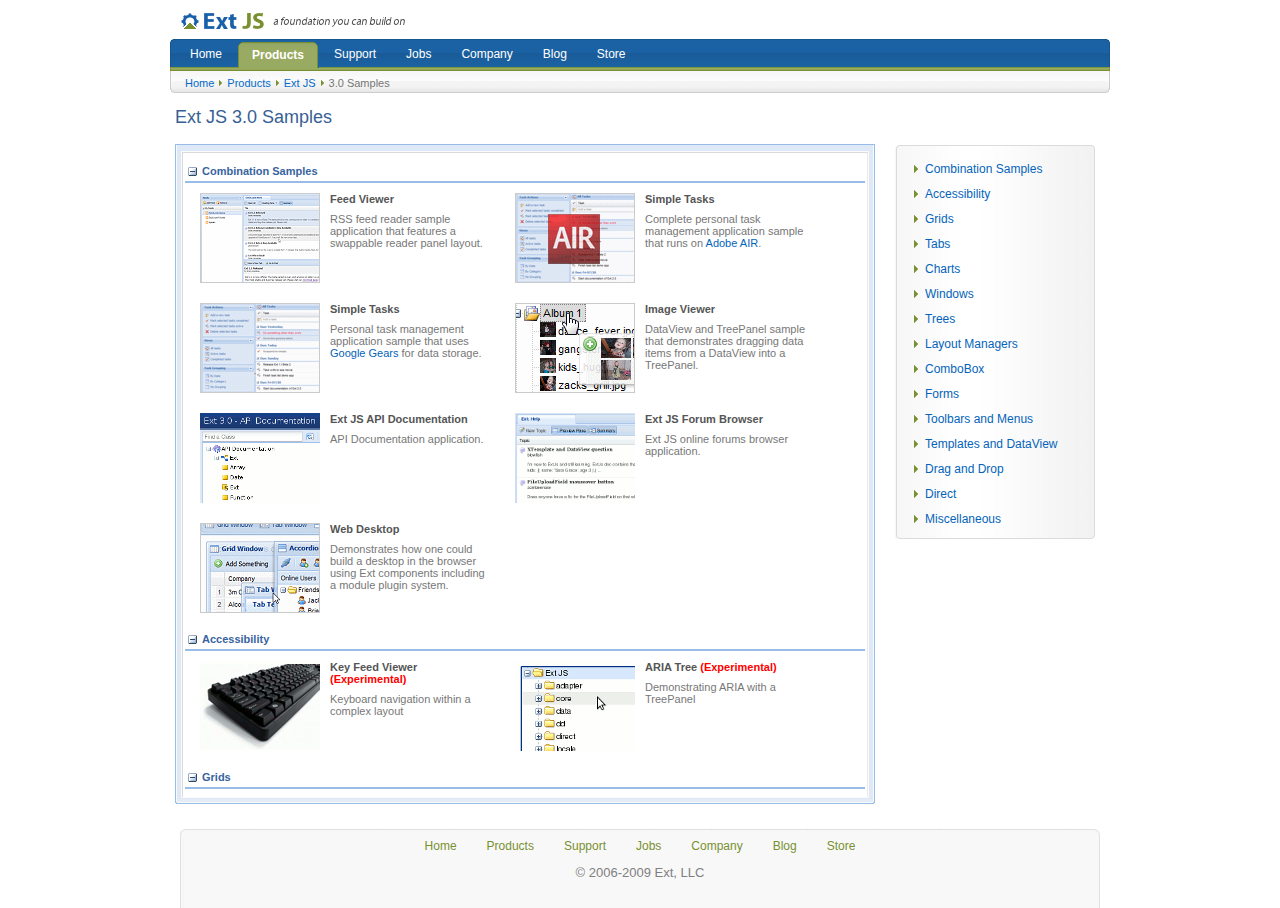
<file: seminarhall/lib/extjs/examples/index.html>
<html>
<head>
    <title>Ext JS 3.0 Samples</title>

    <style type="text/css">
    #all-demos {

    }
    #all-demos dd {
        float:left;
        width:300px;
        height:100px;
        margin:5px 5px 5px 10px;
        cursor:pointer;
        zoom:1;
    }
    #all-demos dd img {
        width:120px;
        height:90px;
        margin:5px 0 0 5px;
        float:left;
    }

    #all-demos dd div {
        float:left;
        width:160px;
        margin-left:10px;
    }

    #all-demos dd h4 {
        font-family:tahoma,arial,san-serif;
        color:#555;
        font-size:11px;
        font-weight:bold;
    }
    #all-demos dd p {
        color:#777;
    }
    #all-demos dd.over {
        background: #F5FDE3 url(shared/extjs/images/sample-over.gif) no-repeat;
    }
    #loading-mask{
        position:absolute;
        left:0;
        top:0;
        width:100%;
        height:100%;
        z-index:20000;
        background-color:white;
    }
    #loading{
        position:absolute;
        left:45%;
        top:40%;
        padding:2px;
        z-index:20001;
        height:auto;
    }
    #loading a {
        color:#225588;
    }
    #loading .loading-indicator{
        background:white;
        color:#444;
        font:bold 13px tahoma,arial,helvetica;
        padding:10px;
        margin:0;
        height:auto;
    }
    #loading-msg {
        font: normal 10px arial,tahoma,sans-serif;
    }

    #all-demos .x-panel-body {
        background-color:#fff;
        border:1px solid;
        border-color:#fafafa #fafafa #fafafa #fafafa;
    }
    #sample-ct {
        border:1px solid;
        border-color:#dadada #ebebeb #ebebeb #dadada;
        padding:2px;
    }

    #all-demos h2 {
        border-bottom: 2px solid #99bbe8;
        cursor:pointer;
        padding-top:6px;
    }
    #all-demos h2 div {
        background:transparent url(../resources/images/default/grid/group-expand-sprite.gif) no-repeat 3px -47px;
        padding:4px 4px 4px 17px;
        color:#3764a0;
        font:bold 11px tahoma, arial, helvetica, sans-serif;
    }
    #all-demos .collapsed h2 div {
        background-position: 3px 3px;
    }
    #all-demos .collapsed dl {
        display:none;
    }
    .x-window {
        text-align:left;
    }
    #all-demos dd h4 span.new-sample{
        color: red;
    }

    #all-demos dd h4 span.updated-sample{
        color: blue;
    }
    </style>
</head>
<body>
<div id="loading-mask" style=""></div>
<div id="loading">
    <div class="loading-indicator"><img src="shared/extjs/images/extanim32.gif" width="32" height="32" style="margin-right:8px;float:left;vertical-align:top;"/>Ext 3.0 - <a href="http://extjs.com">extjs.com</a><br /><span id="loading-msg">Loading styles and images...</span></div>
</div>

<div id="viewport">

<div id="hd">
    <h1><a href="http://extjs.com/" title="Home"><span>Ext</span></a></h1>

    <table cellspacing="0" class="nav main-nav">
        <tr>
        <td><a id="home-link" href="http://extjs.com/"><span>Home</span></a></td><td class="active"><a id="products-link" href="http://extjs.com/products"><span>Products</span></a></td><td><a id="support-link" href="http://extjs.com/support"><span>Support</span></a></td><td><a id="jobs-link" href="http://jobs.extjs.com"><span>Jobs</span></a></td><td><a id="company-link" href="http://extjs.com/company"><span>Company</span></a></td><td><a id="blog-link" href="http://extjs.com/blog"><span>Blog</span></a></td><td><a id="store-link" href="http://extjs.com/store"><span>Store</span></a></td>		</tr>
    </table>


    <table cellspacing="0" class="sub-nav">
        <tr>
        <td><a href="http://extjs.com/">Home</a></td><td class="spacer"><img src="shared/extjs/images/c-sep.gif"></td><td><a href="http://extjs.com/products">Products</a></td><td class="spacer"><img src="shared/extjs/images/c-sep.gif"></td><td><a href="http://extjs.com/products/extjs/">Ext JS</a></td><td class="spacer"><img src="shared/extjs/images/c-sep.gif"></td><td>3.0 Samples</td></tr>
    </table>
</div>

<div id="bd">
    <div class="left-column">
        <h3>Ext JS 3.0 Samples</h3>
        <br/>
        <div id="sample-spacer" style="height:800px;"></div>

        <link rel="stylesheet" type="text/css" href="../resources/css/ext-all.css" />
        <!--link rel="stylesheet" type="text/css" href="../resources/css/xtheme-gray.css" /-->
        <link rel="stylesheet" type="text/css" href="shared/extjs/css/extjs.css" />

        <script type="text/javascript">document.getElementById('loading-msg').innerHTML = 'Loading Core API...';</script>
        <script type="text/javascript" src="../adapter/ext/ext-base.js"></script>
        <script type="text/javascript">document.getElementById('loading-msg').innerHTML = 'Loading UI Components...';</script>
        <script type="text/javascript" src="../ext-all.js"></script>
        <script type="text/javascript">document.getElementById('loading-msg').innerHTML = 'Initializing...';</script>

        <!-- App.js contains Ext.App, a simple, re-usable Application component -->
        <script type="text/javascript" src="shared/extjs/App.js"></script>
        <script type="text/javascript" src="shared/extjs/site.js"></script>
        <script type="text/javascript" src="data.js"></script>
        <script type="text/javascript" src="init.js"></script>

        <div id="all-demos">
        </div>

    </div>

    <div class="right-column" style="padding-top:45px;">

        <div class="side-box"><div class="side-box-inner">
            <ul id="sample-menu" class="features"></ul>
        </div></div>
    </div>

    <div style="clear:both"></div>
</div><!-- end bd -->

<div id="ft">
    <table cellspacing="0" class="nav">
        <tr>
        <td><a id="home-foot-link" href="http://extjs.com/">Home</a></td><td class="active"><a id="products-foot-link" href="http://extjs.com/products">Products</a></td><td><a id="support-foot-link" href="http://extjs.com/support">Support</a></td><td><a id="jobs-foot-link" href="http://jobs.extjs.com">Jobs</a></td><td><a id="company-foot-link" href="http://extjs.com/company">Company</a></td><td><a id="blog-foot-link" href="http://extjs.com/blog">Blog</a></td><td><a id="store-foot-link" href="http://extjs.com/store">Store</a></td>		</tr>

    </table>
    <div class="copy">&copy; 2006-2009 Ext, LLC</div>
</div>

</div><!-- end viewport -->

<div class="flyout-menu" id="products-menu" style="display:none;">
    <div style="width:200px;">
    <h3><a href="http://extjs.com/products/extjs">Ext JS</a></h3>
    <p>Cross-browser JavaScript library for building rich internet applications</p>

    <ul>
        <li><a href="http://extjs.com/products/extjs">Overview</a></li>
        <li><a href="http://extjs.com/products/extjs/download.php">Download</a></li>
        <li><a href="http://extjs.com/deploy/dev/examples/samples.html">Samples &amp; Demos</a></li>
        <li><a href="http://extjs.com/deploy/dev/docs/">API Documentation</a></li>
        <li><a href="http://extjs.com/products/license.php">Licensing &amp; Open Source</a></li>

        <li><a href="http://extjs.com/store/extjs/">Purchase</a></li>
    </ul>
    <br/>
    <h3><a href="http://extjs.com/products/gxt">Ext GWT</a></h3>
    <p>Java library for building rich internet applications with GWT</p>
    <ul>
        <li><a href="http://extjs.com/products/gxt">Overview</a></li>

        <li><a href="http://extjs.com/products/gxt/download.php">Download</a></li>
        <li><a href="http://extjs.com/explorer/" target="_blank">Samples &amp; Demos</a></li>
        <li><a href="http://extjs.com/products/license.php">Licensing &amp; Open Source</a></li>
        <li><a href="http://extjs.com/store/gxt/">Purchase</a></li>
    </ul>
    <br/>
    <h3><a href="/products/extcore">Ext Core</a></h3>
    <p>Cross-browser JavaScript library for enhancing web pages</p>
    <ul>
        <li><a href="http://extjs.com/products/extcore">Overview</a></li>
        <li><a href="http://extjs.com/products/extcore/download.php">Download</a></li>
        <li><a href="http://extjs.com/products/extcore/manual/">Manual</a></li>
        <li><a href="http://extjs.com/products/extcore/docs/">API Documentation</a></li>
    </ul>
    </div>
</div>

<div class="flyout-menu" id="support-menu" style="display:none;">
    <div style="width:200px;">

    <h3><a href="http://extjs.com/support">Support Subscriptions</a></h3>
    <p>With 1-on-1 email and phone support, we solve your Ext JS, GWT, CSS and JavaScript issues</p>
    <ul>
        <li><a href="http://extjs.com/store/extjs/#support-table">Ext JS Subscriptions</a></li>
        <li><a href="http://extjs.com/store/gxt/#support-table">Ext GWT Subscriptions</a></li>
    </ul>
    <br/>

    <h3><a href="http://extjs.com/support/training">Training</a></h3>
    <p>Get up to speed quickly with on-site training provided by Ext</p>
    <ul>
        <li><a href="http://extjs.com/support/training/extjs/">Ext JS Training</a></li>
        <li><a href="http://extjs.com/support/training/gxt/">Ext GWT Training</a></li>
    </ul>
    <br/>

    <h3><a href="http://extjs.com/forum">Community</a></h3>
    <p>The Ext community forums and wiki</p>
    <ul>
        <li><a href="http://extjs.com/forum">Forums</a></li>
        <li><a href="http://extjs.com/learn">Learning Center</a></li>

    </ul>
    <br/>
    <h3><a href="http://extjs.com/forum">Ext Solutions</a></h3>
    <p>Enterprise consulting and custom development</p>
    <ul>
        <li><a href="http://extjs.com/support/services/">Find out more &raquo;</a></li>
    </ul>
    </div>

</div>


<div class="flyout-menu" id="store-menu" style="display:none;">
    <div style="width:200px;">
    <h3><a href="http://extjs.com/store/extjs/">Ext JS</a></h3>
    <ul>
        <li><a href="http://extjs.com/store/extjs/">Licenses</a></li>
        <li><a href="http://extjs.com/store/extjs/#support-table">Support Subscriptions</a></li>

    </ul>
    <br/>
    <h3><a href="http://extjs.com/store/gxt/">Ext GWT</a></h3>
    <ul>
        <li><a href="http://extjs.com/store/gxt/">Licenses</a></li>
        <li><a href="http://extjs.com/store/gxt/#support-table">Support Subscriptions</a></li>
    </ul>

    <br/>
    <h3><a href="http://extjs.com/store/faq.php">Help</a></h3>
    <ul>
        <li><a href="http://extjs.com/store/faq.php">Ordering FAQ</a></li>
    </ul>
    </div>
</div>

</body>
</html>
</file>
<file: seminarhall/lib/extjs/docs/resources/docs.css>
/*!
 * Ext JS Library 3.0.0
 * Copyright(c) 2006-2009 Ext JS, LLC
 * licensing@extjs.com
 * http://www.extjs.com/license
 */
body {
    font: normal 12px verdana,arial,tahoma;
}
html, body {
    margin:0;
    padding:0;
    border:0 none;
    overflow:hidden;
    height:100%;
    width:100%;
}
#class .loading-indicator{
	font-size:12px;
	height:18px;
}


#docs .top-toolbar{
    border:0 none;
    border-top:1px solid #d0d0d0;
    background:transparent;
}
#docs .top-toolbar button {
    
}
.x-panel-noborder {
    border: 0 none;
}
#header{
   border:0 none;
   background:#1E4176 url(hd-bg.gif) repeat-x 0 0;
   padding-top:3px;
   padding-left:3px;
}
.docs-header .x-panel-body {
    background:transparent;
}

#header {

}

#header .api-title {
    font:normal 16px tahoma, arial, sans-serif;
    color:white;
    margin:5px;
}

.loading-indicator {
    font-size:11px;
    background-image:url('../resources/images/default/grid/loading.gif');
    background-repeat: no-repeat;
    background-position:top left;
    padding-left:20px;
	height:18px;
	text-align:left;
}

#doc-body .loading-indicator {
    font:bold 13px  Tahoma, Verdana, Arial, Helvetica, sans-serif;
    position:absolute;
    top:35%;
    left:43%;
    color:#444;
    background-image:url(../resources/images/default/shared/large-loading.gif);
    background-repeat: no-repeat;
    background-position:left 5px;
    padding:10px 10px 10px 38px;
	text-align:left;
}
a#welcome-link{
	background:#fff url(docs.gif) no-repeat 0px 0px;
	padding-left:18px;
}
a#help-forums{
	background:#fff url(forum.gif) no-repeat 16px 0px;
	padding-left:34px;
	display:block
}
#loading-mask{
	position:absolute;
	left:0;
	top:0;
    width:100%;
    height:100%;
    z-index:20000;
    background-color:white;
}
#loading{
	position:absolute;
	left:45%;
	top:40%;
	padding:2px;
	z-index:20001;
    height:auto;
}
#loading img {
    margin-bottom:5px;
}
#loading .loading-indicator{
	background:white;
	color:#555;
	font:bold 13px tahoma,arial,helvetica;
	padding:10px;
	margin:0;
    text-align:center;
    height:auto;
}
#api-tree a span {
    font-family:verdana,arial,tahoma,sans-serif;
    font-size:11px;
}
#api-tree .cls a:hover span {
    text-decoration:underline;
}
#api-tree .x-panel-body {
    background-color:white;
    position:relative;
    padding:3px;
}
#api-tree .cls{
    border:1px solid #fff;
}

#api-tree  .x-tree-selected {
    border:1px dotted #a3bae9;
    background:#DFE8F6;
}
#api-tree  .x-tree-node .x-tree-selected a span{
	background:transparent;
	color:#1E4176;
    font-weight:bold;
}

a {
	color: #1E4176;
}
a:link {
	color: #1E4176;
	text-decoration: none;
}

a:visited {
   color: #555;
	text-decoration: none;
}

a:hover {
	text-decoration: underline;
	color: #15428b;
}

#welcome {
    position:relative;
    top:0;
    left: 0;
    zoom:1;
}
.col{
	margin:0 250px 0 10px;
    zoom:1;
    padding: 10px 0;
}

.col-last {
    width: 220px;
    position:absolute;
    right:10px;
    top:10px;
}

.block{
	margin-bottom:10px;
}
.block-title{
	color: #1E4176;
	font:normal 18px tahoma,verdana,sans-serif;
    letter-spacing:-1px;
    padding: 4px;
	padding-left: 8px;
}
.block-body{
	padding:8px;
	padding-top:2px;
}
.block-body b{
	color:#333333;
	font-size:11px;
}
.block-body em {
	display:block;
	margin-top:5px;
	font-size:11px;
   color:gray;
	text-align:right;
}
.list{
	list-style: square;
	padding-left:20px;
	margin-top:5px;
}

.res-block {
    padding-top:5px;
    background:transparent url(block-top.gif) no-repeat;
    width:210px;
    margin-bottom:15px;
}
.res-block-inner {
    padding:6px 11px;
    background:transparent url(block-bottom.gif) no-repeat left bottom;
}

.res-block h3 {
    font: bold 12px tahoma,arial,sans-serif;
    color:#555;
    margin-bottom:8px;
}

.res-block ul {
    list-style-type: disc;
    margin-left:15px;
    font: normal 12px tahoma,arial,sans-serif;
    color:#555;
}

.res-block ul li {
    margin:0 0 5px 3px;
}

.hide-inherited .inherited {
    display:none;
}

#doc-body .x-tab-panel-body {
    background:#fff url(../resources/images/default/form/text-bg.gif) repeat-x 0 0;
}
#doc-body .x-panel-body, #doc-body .body-wrap {
    background:transparent !important;
}
.icon-cls {
    background-image: url(class.gif) !important;
}
.icon-event {
    background-image: url(event.gif) !important;
}
.icon-config {
    background-image: url(config.gif) !important;
}
.icon-prop {
    background-image: url(prop.gif) !important;
}
.icon-method {
    background-image: url(method.gif) !important;
}
.icon-cmp {
    background-image: url(cmp.gif) !important;
}
.icon-pkg {
    background-image: url(pkg.gif) !important;
}
.icon-fav {
    background-image: url(fav.gif) !important;
}
.icon-static {
    background-image: url(static.gif) !important;
}
.icon-docs {
    background-image: url(docs.gif) !important;
}
.icon-expand-all {
    background-image: url(expand-all.gif) !important;
}
.icon-collapse-all {
    background-image: url(collapse-all.gif) !important;
}
.icon-expand-members {
    background-image: url(expand-members.gif) !important;
}
.icon-hide-inherited {
    background-image: url(hide-inherited.gif) !important;
}

#legend li {
	line-height:16px;
}
.item-icon {
	vertical-align:top;
	width:16px;
	height:16px;
	margin-right:6px;
}
.ext-ie .item-icon {
	vertical-align:middle;
}
h3.home-title {
	margin:5px 0;
	font:bold 13px tahoma,arial,sans-serif;
	color:#444;
}

.search-item {
	margin:5px 5px 9px;
	padding:0 5px 10px 0;
}

.search-item .member {
	font:bold 12px tahoma,arial,sans-serif;
	color:#444;
	margin:5px;
	overflow:hidden;
	white-space:nowrap;
	zoom:1;
}

.search-item .cls {
	font:normal 12px tahoma,arial,sans-serif;
	color:#444;
	margin:5px;
	overflow:hidden;
	text-align:left;
	white-space:nowrap;
	zoom:1;
}
.search-item p {
	font:normal 11px tahoma,arial,sans-serif;
	clear:both;
	margin: 0 5px 5px 28px;
	color:#444;
	zoom:1;
}
#search .loading-indicator {
	position:static !important;
}
#search h3 {
	font:normal 12px tahoma,arial,sans-serif;
	color:#444;
	margin:10px;
}
.inner-link .item-icon, .bookmark .item-icon{
	margin-right:3px;
}
.inner-link, .bookmark {
	margin-left:10px;
}
</file>
<file: seminarhall/lib/extjs/docs/resources/style.css>
/*!
 * Ext JS Library 3.0.0
 * Copyright(c) 2006-2009 Ext JS, LLC
 * licensing@extjs.com
 * http://www.extjs.com/license
 */
.body-wrap {
	font-family: Tahoma, Verdana, Arial, Helvetica, sans-serif;
	color: #222;
	background-color:#FFFFFF;
	margin: 0px;
	padding: 10px;
    position:relative;
}
.body-wrap {
	width:95%;
}

.body-wrap ul.list {
   margin-left:20px;
   margin-bottom:10px;
}
.body-wrap ul.list li {
   list-style:inside square;
   padding:2px;
}
.body-wrap .description p {
   margin:8px 3px !important;
}
.body-wrap .description h4{
	color:#083772;
   border-bottom:1px dashed #ccc;
   margin:8px 0;
   padding-bottom:3px;
}
.body-wrap, .body-wrap td, .body-wrap th {
	font-size: 13px;
}
.body-wrap code {
	font-family: "Lucida Console", "Courier New", Courier, monospace; 
	font-size: 12px;
}
.body-wrap pre {
	font-family: "Lucida Console", "Courier New", Courier, monospace; 
	font-size: 12px;
}
.body-wrap th	{
	text-align: left;
	vertical-align:middle;
    border-right:1px solid #d0d0d0;
	border-top:1px solid #eee;
	border-left:1px solid #eee;
    background: #f9f9f9 url(../resources/images/default/grid/grid3-hrow.gif) repeat-x 0 top;
	padding:3px;
}
.body-wrap .msource-header {
    border-right: 0 none;
}
.body-wrap .top-tools{
	font-size:11px;
	text-align:right;
}
.body-wrap table {
	background-color: white;
}
.body-wrap a {
	color: #083772;
}
.body-wrap a:link {
	color: #083772;
	text-decoration: none;
}

.body-wrap a:visited {
   color: #1e4e8f;
	text-decoration: none;
}

.body-wrap a:hover {
	text-decoration: underline;
	color: #0000CC;
}

.body-wrap a:active {
	text-decoration: none;
	color: #1e4e8f;
}

/* Headings */
.body-wrap h1, .body-wrap h2, .body-wrap h3, .body-wrap h4, .body-wrap h5, .body-wrap h6	{
	font-family: "Trebuchet MS", "Bitstream Vera Sans", verdana, lucida, arial, helvetica, sans-serif;
	font-weight: bold;
	margin:3px 300px 3px 0;
	letter-spacing: 1px;
	width: 90%;
}

.body-wrap h1 {
	font-size: 18px;
}

.body-wrap h2 {
	font-weight: bold;
	font-size: 15px;
	padding-top: 20px;
	padding-bottom: 5px;
}

.body-wrap h3 {
	font-family: Tahoma, Verdana, Arial, Helvetica, sans-serif;
	font-weight: bold;
	font-size: 16px;
}

.body-wrap h4 {
	font-family: Tahoma, Verdana, Arial, Helvetica, sans-serif;
	font-weight: bold;
	font-size: 14px;
}

.body-wrap h5 {
	font-size: 11px;
}

.body-wrap .label {
	font-weight: bold;
    padding:3px 15px 3px 0;
    color:#333;
}

.body-wrap .hd-info {
	color:#333;
    padding:3px;
}
.body-wrap .hd-info a {

}
.body-wrap .description{
	margin: 10px 0px;
}
.body-wrap .member-table{
	width:100%;
	margin-bottom:10px;
}
.body-wrap .member-table td{
	padding:4px;
	vertical-align:top;
	padding-right:15px;
}
.body-wrap .member-table td.sig {
    padding-left:7px;
}
.body-wrap  .alt{
	/*background:#f1f1f1;*/
}
.body-wrap .member-table td.micon{
	width:16px;
	padding:0px;
    background: #f9f9f9 url(expand-bg.gif) repeat-y top right;
    border-right:1px solid #d0d0d0;
}
.body-wrap .member-table td.micon a {
    display:block;
    height:1px;
    width:1px;
    overflow:hidden;
    cursor:default;
}
.body-wrap .member-table .expandable td.micon a {
    display:block;
    width:98%;
    height:30px;
    text-decoration:none !important;
    -moz-outline:none;
    outline:none;
}

.body-wrap .member-table td.msource{
	width:100px;
}
.mlink{
	font-weight:bold;
}

.member-table {
    border:1px solid #d0d0d0;
}
.member-table tr.inherited td.msource{
	background-image: url(inherited.gif);
	background-position:2px 4px;
	background-repeat: no-repeat;
    padding-left:18px;
}
.member-table .mdesc{
	padding:5px 0;
    color:#444;
}
.member-table td.micon,.member-table td.sig,.member-table td.msource{
	border-top:1px solid #d0d0d0;
}
.body-wrap .optional{
	color:#444 !important;
}

.body-wrap pre {
	background: #F8F8F8;
	border: 1px dotted #ccc;
	margin: 1em ;
	margin-right: 0;
	font-size: 12px;
	line-height:14px;
	padding:7px;
	margin-left:0;
}
.detail-wrap{

}
.mdetail-head{
	margin-top:10px;
}
.mdetail{
	padding:7px;
	border-top:1px dotted #ccc;
}
.mdetail h3{
	margin: 5px 0px;
	font-size:14px;
	color:#083772;
}
.mdetail-desc{
	margin:8px;
}
.mdetail-def{
	font-style: italic;
	font-size: 12px;
	margin-top:10px;
	margin-left:8px;
	display:block;
}
.sub-desc{
	margin:5px;
	margin-left:16px;
}
.mdetail-params{
	margin-top:10px;
}
.mdetail-params strong{
	display: block;
	margin-bottom:3px;
    font-size:11px;
    font-weight:bold;
    color:#555;
}

.mdetail-params ul{
	list-style: inside;
	list-style-type: circle;
	margin:12px;
}
.mdetail-params li{
	list-style: inside;
	list-style-type: circle;
}
pre code{
	font-size:12px !important;
    color:#000;
    line-height:16px !important;
}
pre code b{
    font-weight: normal;
	color: #800080;
}
pre code em{
    font-weight: normal;
	color: #008080;
    background-color:#eee;
}
pre code i,pre code i b,pre code i em{
	font-weight: normal;
	font-style: normal;
	color: #999;
}

.body-wrap .inheritance {
    margin-top:20px;
    float:right;
    width:210px;
}
.body-wrap .inheritance pre {
    text-align:left;
    border: 0 none;
	margin: 0;
	font-size: 11px;
	line-height:18px !important;
    background:transparent url(block-bottom.gif) no-repeat left bottom;
    padding:0 8px 5px!important;
}

.body-wrap .inheritance pre img {
    vertical-align:middle;
    margin-right:3px;
}

.expandable .micon a {
    background: transparent url(member-collapsed.gif) no-repeat 5px 6px;
    cursor:pointer;
}

.expandable td.micon:hover a {
    background: transparent url(member-hover.gif) no-repeat 5px 6px;
    cursor:pointer;
}
.body-wrap .member-table .expanded td.micon{
	background: #f9f9f9 url(expand-bg-over.gif) repeat-y top right;
}
.body-wrap .member-table .expanded td.micon a {
    background: transparent url(member-expanded.gif) no-repeat 5px 6px;
    cursor:pointer;
}

.mdesc .long {
    display:none;
}
.mdesc .long .mdetail-params {
    font-size:12px;
    padding-left:12px;
}
.expanded .mdesc .short {
    display:none;
}

.expanded .mdesc .long {
    display: block;
}

.full-details .expandable .micon a {
    height:1px !important;
    width:1px !important;
    overflow:hidden;
    cursor:default;
}

.full-details .mdesc .short {
    display:none !important;
}

.full-details .mdesc .long {
    display: block !important;
}

.full-details .body-wrap .member-table .expanded td.micon{
	background: #f9f9f9 url(expand-bg.gif) repeat-y top right;
}

div.hr {
    height:1px;
    background:#ccc;
    margin: 5px 0;
    overflow:hidden;
    line-height:1px;
}


.expanded .mdesc .long {
    line-height:18px;
}
</file>
<file: seminarhall/lib/extjs/examples/shared/extjs/css/extjs.css>
/*!
 * Ext JS Library 3.0.0
 * Copyright(c) 2006-2009 Ext JS, LLC
 * licensing@extjs.com
 * http://www.extjs.com/license
 */
body,div,dl,dt,dd,ul,ol,li,h1,h2,h3,h4,h5,h6,pre,form,fieldset,input,textarea,p,blockquote{margin:0;padding:0;}fieldset,img{border:0;}address,caption,cite,code,dfn,em,strong,th,var{font-style:normal;font-weight:normal;}ol,ul {list-style:none;}caption,th {text-align:left;}h1,h2,h3,h4,h5,h6{font-size:100%;font-weight:normal;}q:before,q:after{content:'';}abbr,acronym {border:0;}

body {
    /*font-family: helvetica,arial,tahoma,sans-serif;*/
    font-family:verdana, geneva, lucida, 'lucida grande', arial, helvetica, sans-serif;
    font-size:13px;
    color:#555;
    line-height:20px;
    background-color:#fff;
    text-align:center;
    margin:0;padding:0;border:0;
}

td {
    font-size:13px;
}

a:link, a:visited, a:active {
    color: #0464BB;
    text-decoration:none;
}
a:hover {
    color: #1C417C;
    text-decoration: underline;
}

/* main document center */
#viewport {
    margin:auto;
    text-align:left;
    width:960px;
}

/* header styles */
#hd {
    background:transparent url(../images/topbar.png) no-repeat 10px bottom;
       height:95px;
       position:relative;
}

#hd table.nav {
    position:absolute;
    margin-left:0;
}
#hd table.nav tr {
}
#hd table.nav tr td {
    padding-top:1px;
    padding-left:0;
    padding-right:0;
}
#hd table.nav a, #hd table.main-nav a:hover, #hd table.main-nav a:visited {
    color: #fff;
}

#hd table.nav a, #hd table.main-nav a span {
    color: #fff;
    display:block;
}
#hd table.nav a {
    line-height:14px;
}
#hd table.nav a span {
    padding:6px 15px 7px 15px;
}
#hd table.nav a span {
    font-family:tahoma,helvetica,arial,sans-serif;
    font-size:12px;
}

/* Main nav */


#hd table.main-nav {
    left:15px;
    top:40px;
}
#hd table.main-nav tr {
    height:28px;
}

#hd table.main-nav a:hover {
    text-decoration:underline;
}

#hd table.main-nav a:hover span {
    text-decoration:underline;
}

#hd table.main-nav td.active a {
    background:transparent url(../images/nav-left.png) repeat-x;
    text-decoration:none;
}

#hd table.main-nav td.active a span {
    background:transparent url(../images/nav-right.png) no-repeat right 0;
    font-weight:bold;
    padding:7px 15px 6px 15px;
    text-decoration:none;
}

/* Sub nav */

#hd .sub-nav {
    position:absolute;
    left:25px;
    top:72px;
    height:21px;
}
#hd .sub-nav td {
    font-size:11px;
    color:#777;
    font-family:tahoma,helvetica,arial,sans-serif;
}
#hd .sub-nav td span {
    color:#777;
}
#hd .sub-nav td a {
    color:#046BCA;
    font-family:tahoma,helvetica,arial,sans-serif;
}
#hd .sub-nav td.spacer {
    padding:0 5px;
}
/* Main header image */

#hd h1 a {
    background:transparent url(../images/extjs2.png) no-repeat;
    position:relative;
    float:left;
    top: 12px;
    left: 20px;
    height:18px;
    width:227px;
}
#hd h1 a span {
    display:none;
}

/* body styles */

#bd {
    margin:5px 15px 0;
    zoom:1;
}

#bd p {
    margin-top:8px;
    margin-bottom:8px;
}

#bd br {
    font-size:10px;
    line-height:10px;
}

#bd .left-column {
    width:700px;
    float:left;
}
#bd .right-column {
    width:200px;
    float:left;
    margin-left:20px;
}
#bd .right-column p {
    margin:5px;
    font-size:12px;
}

#bd h3 {
    font-family: "Trebuchet MS", Tahoma,arial,sans-serif;
    font-size:18px;
    font-weight:normal;
    color: #385F95;
    margin:7px 0;
}
#bd h4 {
    font-family: "Trebuchet MS", Tahoma,arial,sans-serif;
    font-size:14px;
    font-weight:bold;
    color: #555;
    margin:5px 0;
}
#bd h5 {
    font-family: "Trebuchet MS", Tahoma,arial,sans-serif;
    background-color:#F1F1F1;
    padding:3px;
    color:#789030;
    font-size:11px;
    font-weight:bold;
    text-transform:uppercase;
}

#bd .big-box h5.alt {
    text-align:center;
    font-size:13px;
    border-bottom:1px solid #eee;
    color:#385F95;
}

#bd .box {
    padding: 3px 5px 15px;
}

/* footer */
#ft {
    margin-top:25px;
    text-align:center;
    background: transparent url(../images/ft-bg.png) no-repeat center 0;
    padding-top:5px;
}
#ft table.nav {
    margin: 0 auto;
}

#ft table.nav a, #ft table.nav a:hover, #ft table.nav a:visited {
    color:#789030;
    font-size:12px;
    display:block;
    padding:5px 15px 0;
}

#ft div.copy {
    margin: 0 auto;
    padding:10px 0 25px;
    color:gray;
}

/* feature list */
ul.features, .content-box ul, .side-box ul {
    margin-left:15px;
    list-style-image: url(../images/c-sep-l.gif);
}
ul.features li,  .content-box ul li, .side-box ul li {
    margin-top:5px;
    margin-bottom:5px;
}
/* flyout menus */
.flyout-menu {
    position:absolute;
    left:-200px;
    top:-200px;
    background:#fff;
    padding:10px 15px;
    text-align:left;
    border:1px solid #aaa;
    font-family: helvetica,arial,tahoma,sans-serif;
}
.flyout-menu a {
    color:#046BCA;
}
.flyout-menu p {
    margin:4px 0;
    font-size:11px;
    color:#555;
    line-height:16px;
}
.flyout-menu br {
    line-height:10px;
}
.flyout-menu h3 {
    font-size:12px;
    font-weight:bold;
    line-height:16px;
}
.flyout-menu ul {
    font-size:11px;
    list-style-type: square;
    margin-left:15px;
}
.flyout-menu li {
    color:#ccc;
    line-height:16px;
}

/* rss feeds */

.rss {
    float:right;
    margin: 3px 3px 0 0;
}
.rss a {
    display:block;
    width:14px;
    height:14px;
    background: transparent url(../images/home/rss.gif) no-repeat 0 -14px;
}
.rss a:hover {
    background-position: 0 0;
}

/* side boxes */

div.side-box {
    background: transparent url(../images/side-box.png) no-repeat;
    padding-top:9px;
    width:200px;
    margin-bottom:20px;
    zoom:1;
}
div.side-box-inner {
    background: transparent url(../images/side-box.png) no-repeat 0 bottom;
    padding:0 15px 5px;
    font-size:12px;
    zoom:1;
}
#bd div.side-box-inner h5 {
    background:transparent !important;
    padding-top:0;
}


div.big-box {
    background: transparent url(../images/big-box.png) no-repeat;
    padding-top:12px;
    width:700px;
    margin-bottom:20px;
}
div.big-box-inner {
    background: transparent url(../images/big-box.png) no-repeat 0 bottom;
    padding:0 15px 12px;
    font-size:12px;
}
#bd div.big-box-inner h5 {
    background:transparent !important;
    padding-top:0;
}

div.full-box {
    background: transparent url(../images/full-box.png) no-repeat;
    padding-top:12px;
    width:920px;
}
div.full-box-inner {
    background: transparent url(../images/full-box.png) no-repeat 0 bottom;
    padding:0 15px 10px;
    font-size:12px;
}


div.content-box {
    width:700px;
}
div.content-box p {
    margin-left:5px;
    margin-right:5px;
}
#bd div.content-box ul.features {
    margin-left:20px;
}
#bd .content-box h5 {
    background-image: url(../images/med-shd.png);
    padding-left:10px;
}

/* Store */

#commercial strong {
    font-size: 12px;
    margin: 0 0 0 0;
    font-family:tahoma,verdana,helvetica,sans-serif;
    color: #083772;
    font-weight:bold;
}
table.license {
   margin-left:5px;
}
table.license, table.license td {
   border-collapse: separate;
   border: 0 none !important;
   font-size:12px;
}
table.license td {
   padding:0 5px 5px;
}

.order-type {
   float:left;
   width:300px;
   margin:10px;
   font-size:11px;
}

#bd .order-complete {

}
#bd .order-complete p {
   margin-left:0;
}

#commercial table.order-review {
   border-collapse: separate;
   margin-left:10px;
   font-size:12px;
}
#commercial table.order-review td {
   padding:5px 20px 5px 5px;
   vertical-align:top;
}
#commercial table.order-review tr.tsep td {
   border-top:1px dotted #ddd;
}
#commercial h3 {
    margin:0 0 5px;
    font-size:16px;
}
#store .big-box h4 {
    font-size:12px;
    font-weight:bold;
    color: #222;
    padding:4px;
    background:#efefef url(../images/inner-hd.png) repeat-x;
    border: 1px solid #efefef;
}


a.buynow {
    text-decoration:none;
    padding:4px 7px;
    border:1px solid;
    border-color:#ddd #bbb #bbb #ddd;
    background:#eee;
    font:bold 11px tahoma, arial, helvetica, sans-serif;
    color:#333 !important;
    cursor:pointer;
    margin:0 2px;
    display:block;
    float:right;
}

a.buynow:hover, a.buynow:hover {
    text-decoration:none;
    border-color:#ccc #bbb #bbb #ccc;
    background-position:0 2px;
    background-color:#fafafa;
}

.saleprice, b.sale, .sale-msg strong{
    color: #c33;
}

/* comparison table */

.compare {

}
.compare th {
    padding:5px 12px;
    font-weight:bold;
    text-align:center;
    border:1px solid #dddddd;
    color:#fff;
    background:#083772;
    font-size:12px;
}
.compare td {
    padding:5px;
    text-align:center;
    border:1px solid #dddddd;
    font-size:12px;
}
.compare th.cfirst {
    padding-left:8px;
}
.compare td.cfirst, .compare th.cfirst {
    text-align:left;
}
.compare td.cfirst {
    padding-left:20px;
}
.compare td.ctitle {
    text-align:left;
    font-weight:bold;
    background:#ececec;
    padding-left:12px;
    font-size:12px;
}

.compare tr.cprice td,.compare tr.cfoot td {
    padding:5px 12px;
    font-weight:bold;
    border:1px solid #dddddd;
    border-collapse:collapse;
    color:#083772;
    background:#c3daf9 url(/themes/ext/resources/images/grid-hrow.gif) repeat-x;
    vertical-align:top;
}
.compare tr.cfoot td {
    background:#fff;
    padding-left:2px;
    padding-right:2px;
    border-color:#fff;
}
.compare tr.cfoot td a {
    margin-top:0;
    margin-right:25px;
}
.compare tr.corder-note td {
    background: #eee;
}

.compare sup {
    margin-left:3px;
    font-size:10px;
}
.compare-info {
    font-size:11px;
    padding:10px;
}

/* downloads */

table.dl {
    width:650px;
}

table.dl td {
    padding:5px;
    vertical-align:top;
}

.expandable {
    background:#F7F7F7;
    padding:4px;
    border:1px solid #DEDEDE;
}

.expandable-body{
    background:#fff;
    padding:5px;
    zoom:1;
}
.expandable-body-inner{
    zoom:1;
}

.expandable-body dd {
    float:left;
    width:300px;
    padding:5px;
}

.training-info {
    font-size:11px;
}

a.link {
    font-family:tahoma,helvetica,arial,sans-serif;
    font-size:12px;
    font-weight:bold;
    line-height:19px;
}

#msg-ct {
    position:absolute;
    left:680px;
    top:17px;
    width:217px;
    height:22px;
}

#msg {
    width:217px;
    height:22px;
    background-image:url(../images/msg-bg.png);
    color:#777;
    font-family:tahoma,helvetica,arial,sans-serif;
    font-size:11px;
    cursor:pointer;
    visibility:hidden;
}
#msg-inner {
    padding:5px 10px 0;
    zoom:1;
    line-height:12px;
    text-align:center;
}
.msg-over {
    color:#789030 !important;
}

#msg img {
    width:19px;
    height:19px;
}

/**
 * Ext.App#setAlert message-box styles.
 */
.app-msg .x-box-mc {
    text-align: left;
}
.x-icon-text { background-repeat: no-repeat; padding-left: 20px; }
.icon-status-ok { background-image: url(../../icons/fam/accept.png) !important; }
.icon-status-error { background-image: url(../../icons/fam/error.png) !important; }
.icon-status-notice { background-image: url(../../icons/fam/information.png) !important; }
</file>
